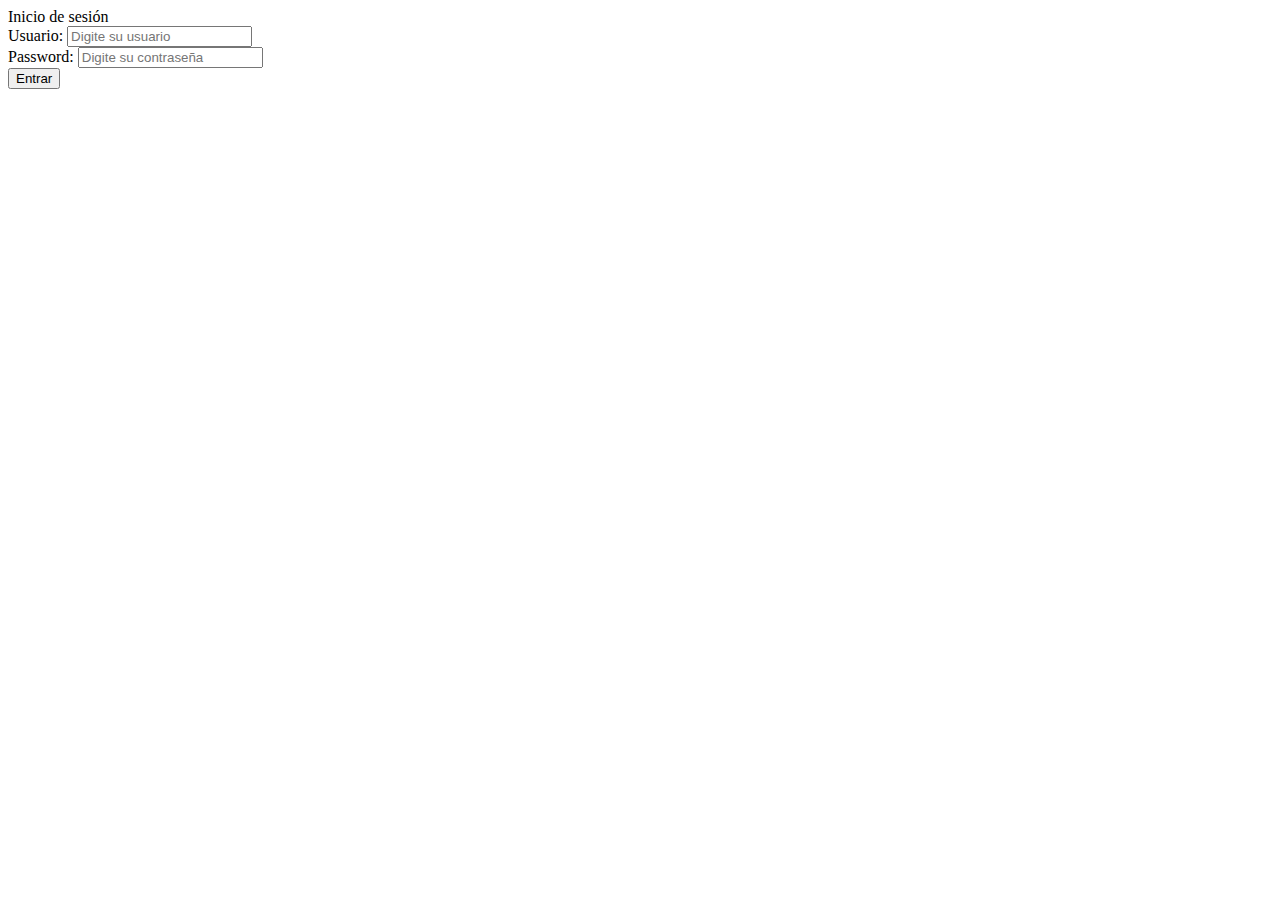
<file: templates/admin/login.html>
<!doctype html>
<html lang="en">

<head>
  <title>Login de Administrador</title>
  <!-- Required meta tags -->
  <meta charset="utf-8">
  <meta name="viewport" content="width=device-width, initial-scale=1, shrink-to-fit=no">

  <!-- Bootstrap CSS v5.2.1 -->
  <link href="https://cdn.jsdelivr.net/npm/bootstrap@5.2.1/dist/css/bootstrap.min.css" rel="stylesheet"
    integrity="sha384-iYQeCzEYFbKjA/T2uDLTpkwGzCiq6soy8tYaI1GyVh/UjpbCx/TYkiZhlZB6+fzT" crossorigin="anonymous">

</head>

<body>


   <div class="container">
    <div class="row">
        <div class="col-md-4">
        </div>
        <div class="col-md-4">
        <div class="card">
            <div class="card-header">
                Inicio de sesión
            </div>
            <div class="card-body">
                <form action="/admin/login" method="post">
                    <div class="mb-3">
                      <label for="txtUsuario" class="form-label">Usuario:</label>
                      <input type="text" class="form-control" name="txtUsuario" id="txtUsuario" aria-describedby="helpId" placeholder="Digite su usuario">
                    </div>
                    <div class="mb-3">
                      <label for="txtPassword" class="form-label">Password:</label>
                      <input type="password" class="form-control" name="txtPassword" id="txtPassword" aria-describedby="helpId" placeholder="Digite su contraseña">
                    </div>
                    <button type="submit" class="btn btn-success">Entrar</button>
                </form>
            </div>
                <div class="card-footer text-muted">

                </div>
            </div>
        </div>
        <div class="col-md-4">

        </div>

    </div>
   </div>

  <footer>
    <!-- place footer here -->
  </footer>
  <!-- Bootstrap JavaScript Libraries -->
  <script src="https://cdn.jsdelivr.net/npm/@popperjs/core@2.11.6/dist/umd/popper.min.js"
    integrity="sha384-oBqDVmMz9ATKxIep9tiCxS/Z9fNfEXiDAYTujMAeBAsjFuCZSmKbSSUnQlmh/jp3" crossorigin="anonymous">
  </script>

  <script src="https://cdn.jsdelivr.net/npm/bootstrap@5.2.1/dist/js/bootstrap.min.js"
    integrity="sha384-7VPbUDkoPSGFnVtYi0QogXtr74QeVeeIs99Qfg5YCF+TidwNdjvaKZX19NZ/e6oz" crossorigin="anonymous">
  </script>
</body>

</html>
</file>
